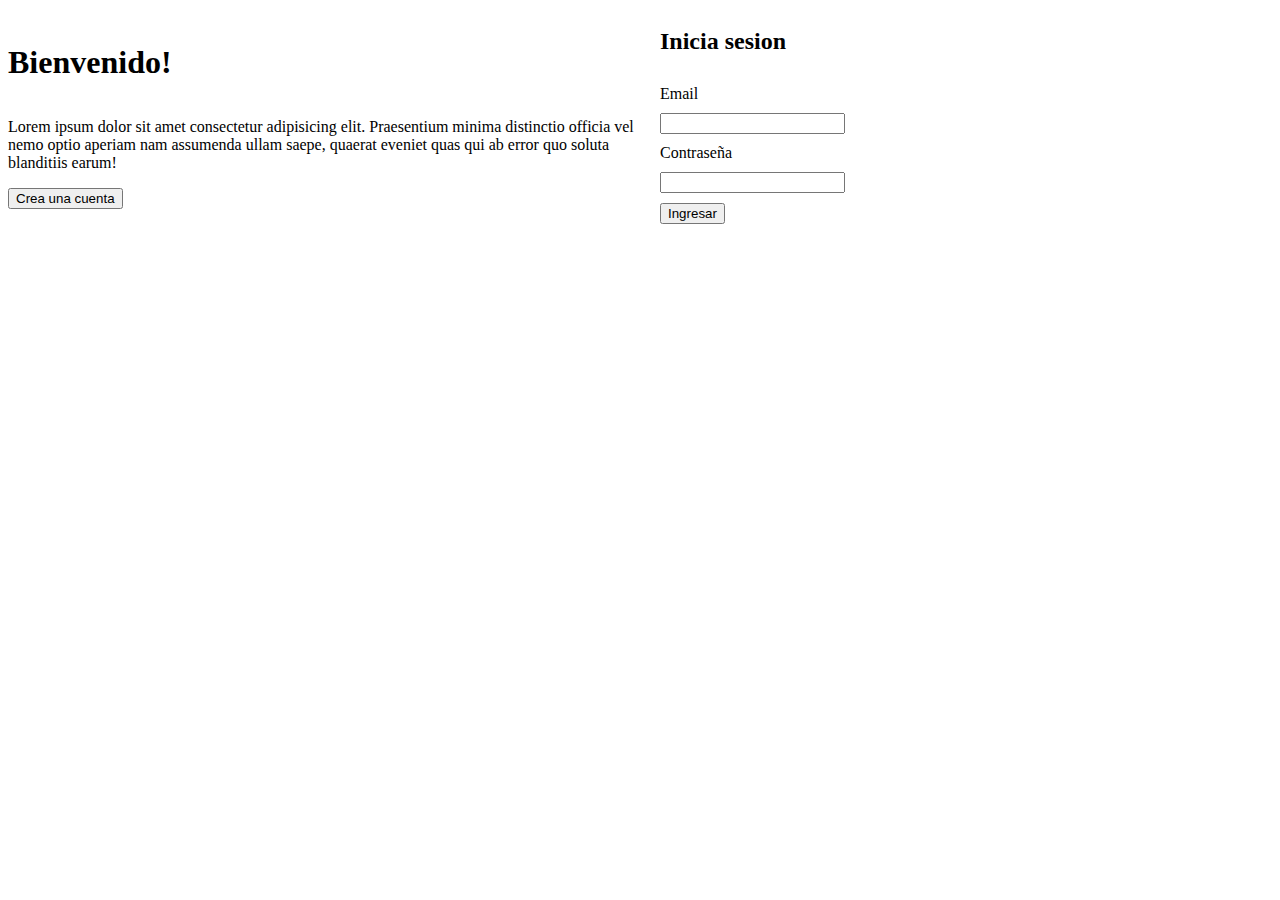
<file: Entrega/index.html>
<!DOCTYPE html>
<html lang="en">

<head>
    <meta charset="UTF-8">
    <meta name="viewport" content="width=device-width, initial-scale=1.0">
    <link rel="stylesheet" href="style.css">
    <title>Document</title>
</head>

<body>
    <main>
        <div class="bienvenida">
            <h1>Bienvenido!</h1>
            <p>Lorem ipsum dolor sit amet consectetur adipisicing elit. Praesentium minima distinctio officia vel nemo optio aperiam nam assumenda ullam saepe, quaerat eveniet quas qui ab error quo soluta blanditiis earum!</p>
            <a href="formulario.html"><button id="registrar">Crea una cuenta</button></a>
            
        </div>
        <form id="sesion"  class="iniciodesesion" >
            <h2>Inicia sesion</h2>
            <label for="email">Email</label>
            <input id="email"type="email" name="email" required>

            <label for="contraseña">Contraseña</label>
            <input id="contraseña" type="password" name="contraseña" required>

            <button id="ingresar">Ingresar</button>
            
        </form>
    </main>
    <script src="main.js"></script>
</body>

</html>
</file>
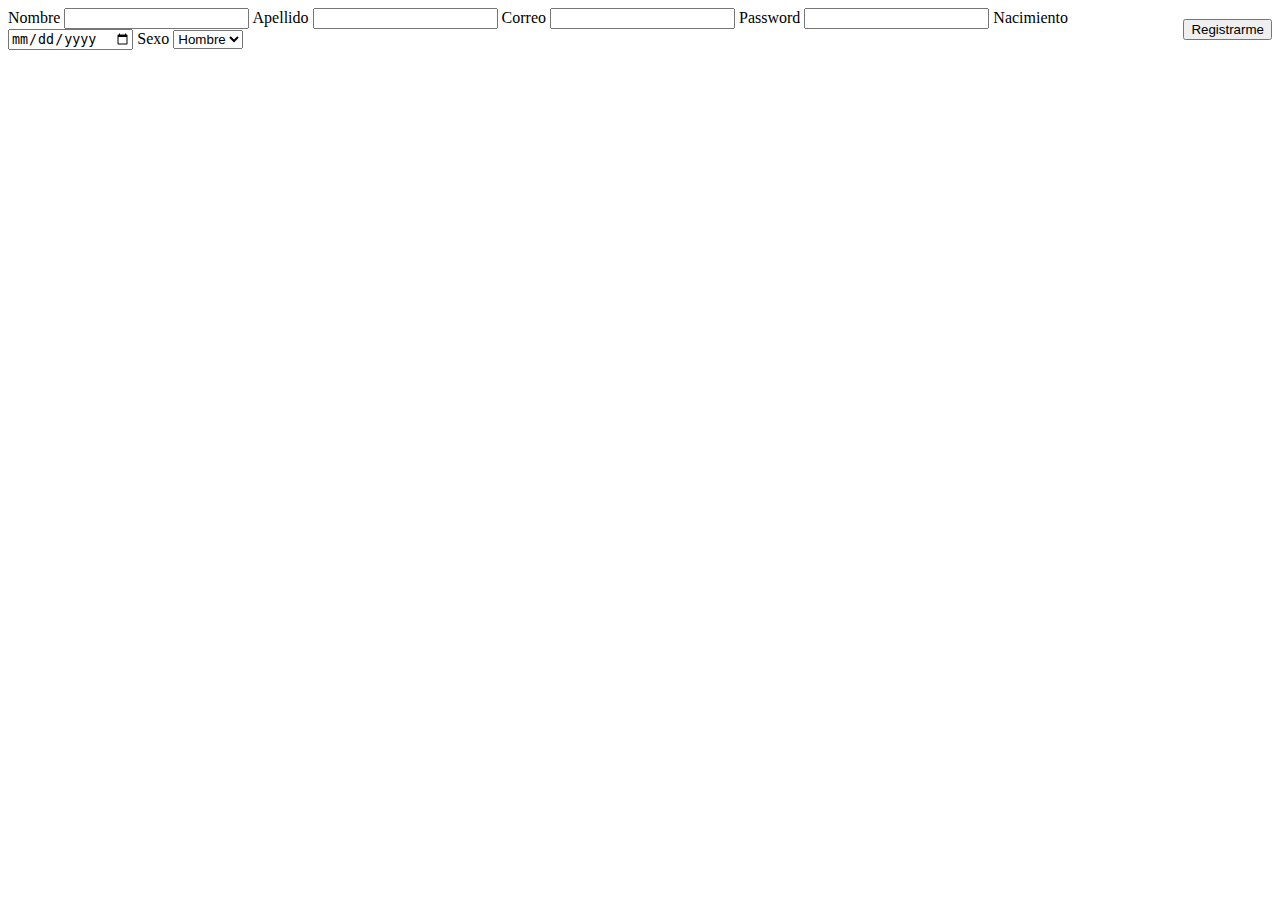
<file: Entrega/formulario.html>
<!DOCTYPE html>
<html lang="en">

<head>
    <meta charset="UTF-8">
    <meta name="viewport" content="width=device-width, initial-scale=1.0">
    <link rel="stylesheet" href="style.css">
    <title>Document</title>
</head>

<body>
    <main class="main-formulario">
        <form id="formulario">
            <label for="Nombre">Nombre</label>
            <input type="text" name="nombre" id="nombre">
            <label for="apellido">Apellido</label>
            <input type="text" name="Apellido" id="apellido">
            <label for="email">Correo</label>
            <input type="email" name="email" id="correo">
            <label for="contraseña">Password</label>
            <input type="password" name="contraseña" id="password">
            <label for="Nacimiento">Nacimiento</label>
            <input type="date" name="nacimiento" id="nacimiento">
            <label for="Nombre">Sexo</label>
            <select name="sexo" id="sexo">
                <option id="hombre" value="hombre">Hombre</option>
                <option id="mujer" value="mujer">Mujer</option>
                <option id="otro" value="otro">Otro</option>
            </select>
        </form>
        <a href="index.html"><button id="registrarme">Registrarme</button></a>
    </main>
    <script src="main.js"></script>
</body>

</html>
</file>
<file: Entrega/style.css>
main{
    display: flex;
    width: 100%;
    height: 50%;
    gap: 20px;
    align-items: center;
}
main .bienvenida{
    display: flex;
    width: 50%;
    flex-direction: column;
    justify-content: space-between;
    align-items: flex-start;
}

main .iniciodesesion{
    display: flex;
    flex-direction: column;
    align-items: flex-start;
    gap:10px ;
}

main .formulario{
    display: flex;
}
</file>
